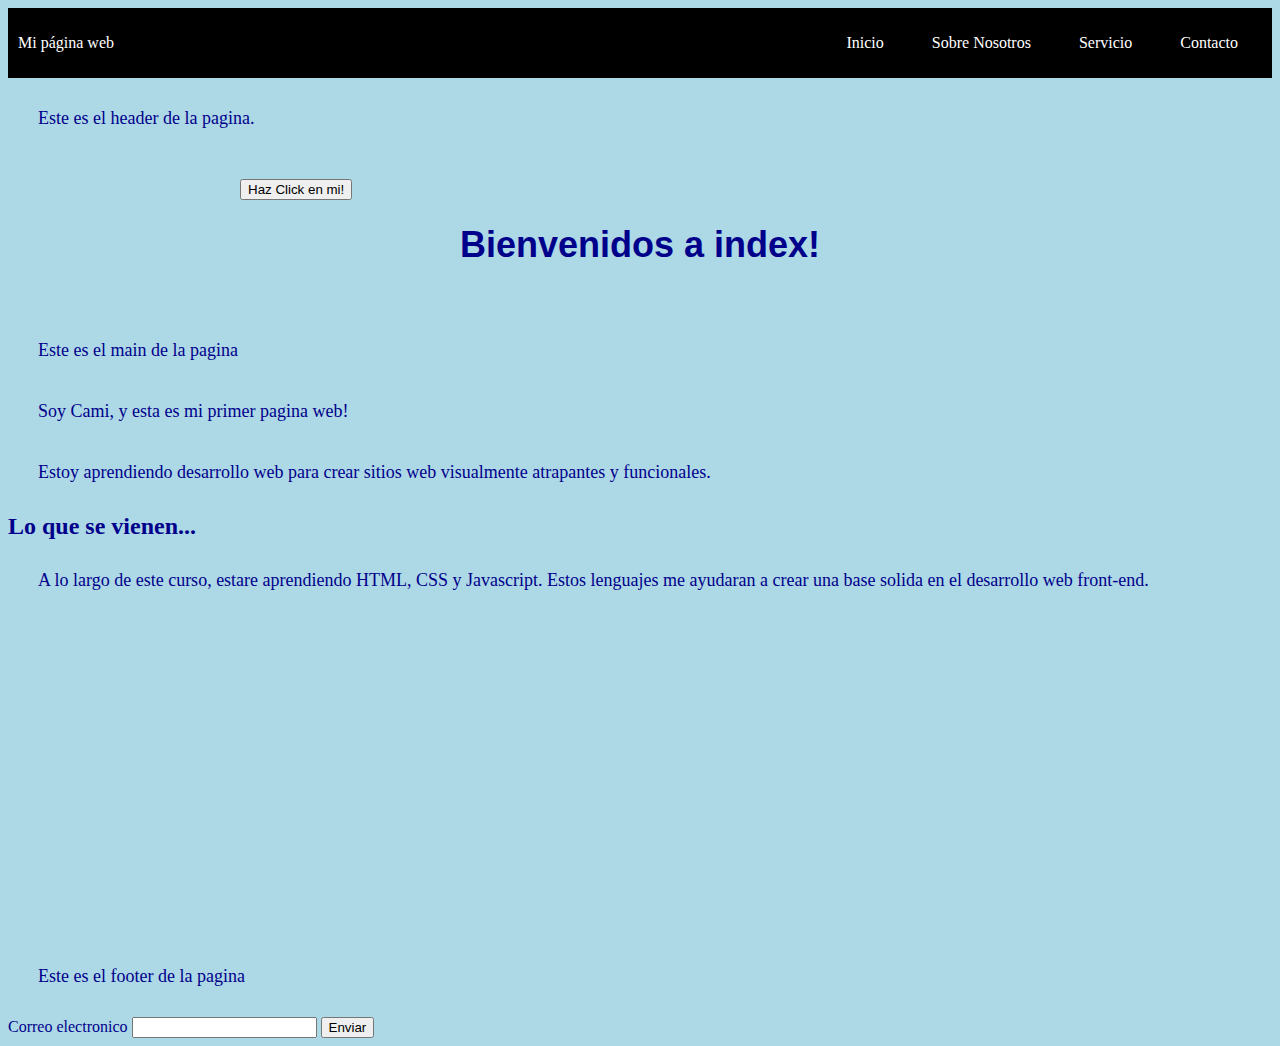
<file: index.html>
<!DOCTYPE html>
<html>
    <head>
        <link rel="stylesheet" type="text/css" href="styles.css">
        <title>Mi Primer Sitio Web</title>
        <script src="script.js" defer></script>

    </head>
    <body>
        <div class="container-nav">
            <nav class="navbar" role="navigation">
              <a href="#" class="brand">Mi página web</a>
              <ul class="nav-links">
                <li><a href="index.html">Inicio</a></li>
                <li><a href="about.html">Sobre Nosotros</a></li>
                <li><a href="services.html">Servicio</a></li>
                <li><a href="contact.html">Contacto</a></li>
              </ul>
            </nav>
            <button class="button-menu-toggle">Menu</button>
          </div>
          <header>
            <p>Este es el header de la pagina.</p>
        <div class="container">
            <button onclick="showAlert()" aria-label="Haz click en mi!">
            Haz Click en mi!</button>
            <h1>Bienvenidos a index!</h1>
            </header>
            <main>
                <p>Este es el main de la pagina</p>
            <section>
            <div class="row">
            <div class="column">
                <p>Soy Cami, y esta es mi primer pagina web!</p>
                <p>Estoy aprendiendo desarrollo web para crear sitios web 
                visualmente atrapantes y funcionales.</p>
                </section>
            </div>
            <div class="column">
                <section>
                <h2>Lo que se vienen...</h2>
                <p>A lo largo de este curso, estare aprendiendo HTML, CSS y Javascript.
                Estos lenguajes me ayudaran a crear una base solida en el desarrollo web front-end.</p> 
                </section>    
            </div>    
        </div>
        </div>
        <div class="mi-video">
            <iframe width="560" height="315" src="https://www.youtube.com/embed/qWcwFMAqpME" title="YouTube video player" frameborder="0" 
                allow="accelerometer; autoplay; clipboard-write; encrypted-media; gyroscope; picture-in-picture; web-share"
                 allowfullscreen>
            </iframe>
        </div>
        </main>
        <footer>
            <p>Este es el footer de la pagina</p>
        <form id="myForm">
            <label for="email">Correo electronico</label>
            <input type="email" id="email" name="email" required>
            <button type="submit">Enviar</button>
        </form>
    </footer>
    </body>
</html>
</file>
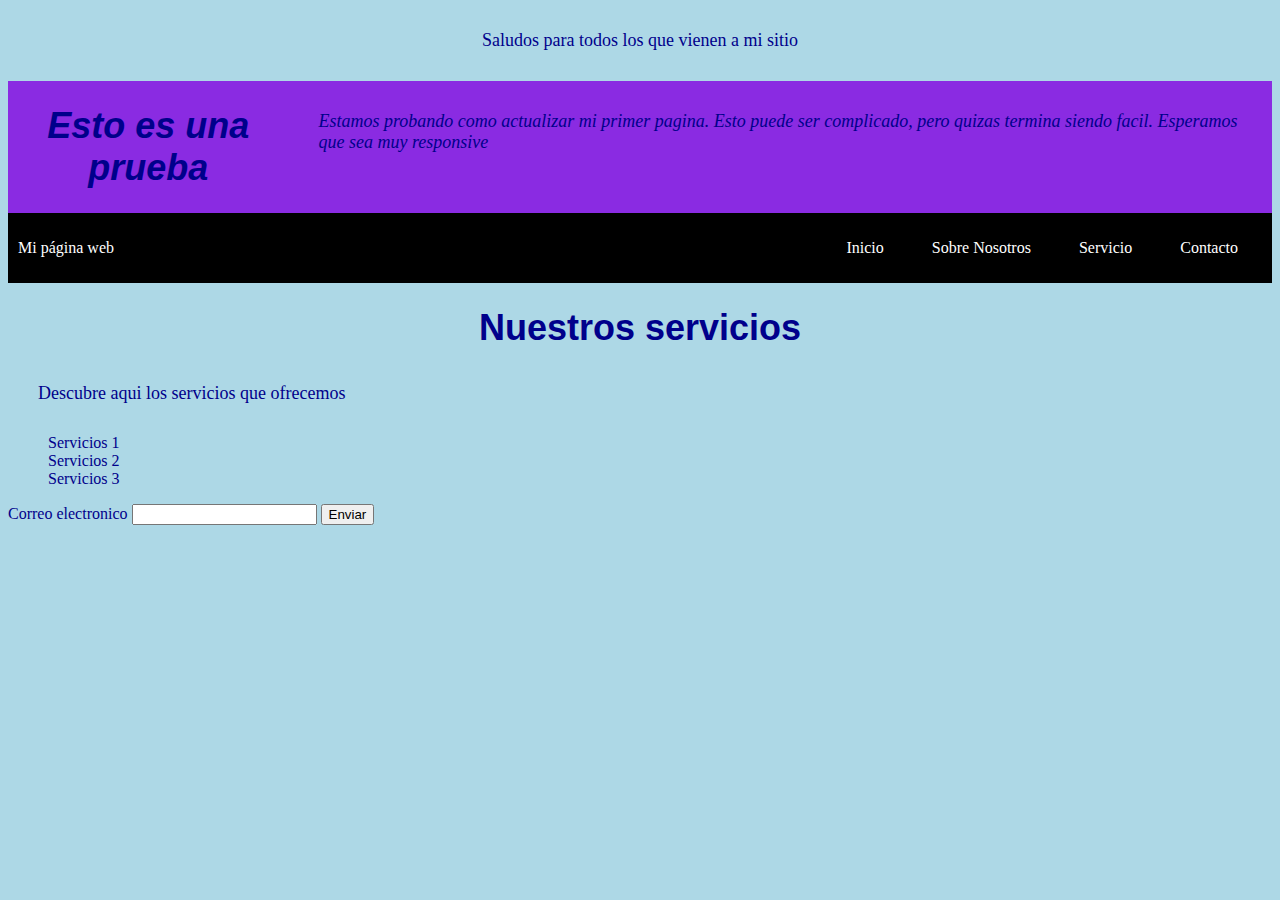
<file: about.html>
<!DOCTYPE html>
<html>
    <head>
        <link rel="stylesheet" type="text/css" href="styles.css">
        <title>index</title>
        <script src="script.js" defer></script>

    </head>
    <body>
      <main>
        <div class="gretting">
          <p>Saludos para todos los que vienen a mi sitio</p>
        </div>
          <div class="mainexample">
            <h1>Esto es una prueba</h1>
            <p>Estamos probando como actualizar mi primer pagina. Esto puede ser complicado, pero quizas termina siendo facil. Esperamos que sea muy responsive </p>
          </div>
      </main>
        <div class="container-nav">
            <nav class="navbar" role="navigation">
              <a href="#" class="brand">Mi página web</a>
              <ul class="nav-links">
                <li><a href="index.html">Inicio</a></li>
                <li><a href="about.html">Sobre Nosotros</a></li>
                <li><a href="services.html">Servicio</a></li>
                <li><a href="contact.html">Contacto</a></li>
              </ul>
            </nav>
            <button class="button-menu-toggle">Menu</button>
          </div>
       <h1>Nuestros servicios</h1>
       <p>Descubre aqui los servicios que ofrecemos</p>
       <ul>
        <li>Servicios 1</li>
        <li>Servicios 2</li>
        <li>Servicios 3</li>
       </ul>
        </div>
        <form id="myForm">
            <label for="email">Correo electronico</label>
            <input type="email" id="email" name="email" required>
            <button type="submit">Enviar</button>
        </form>
    </body>
</html>
</file>
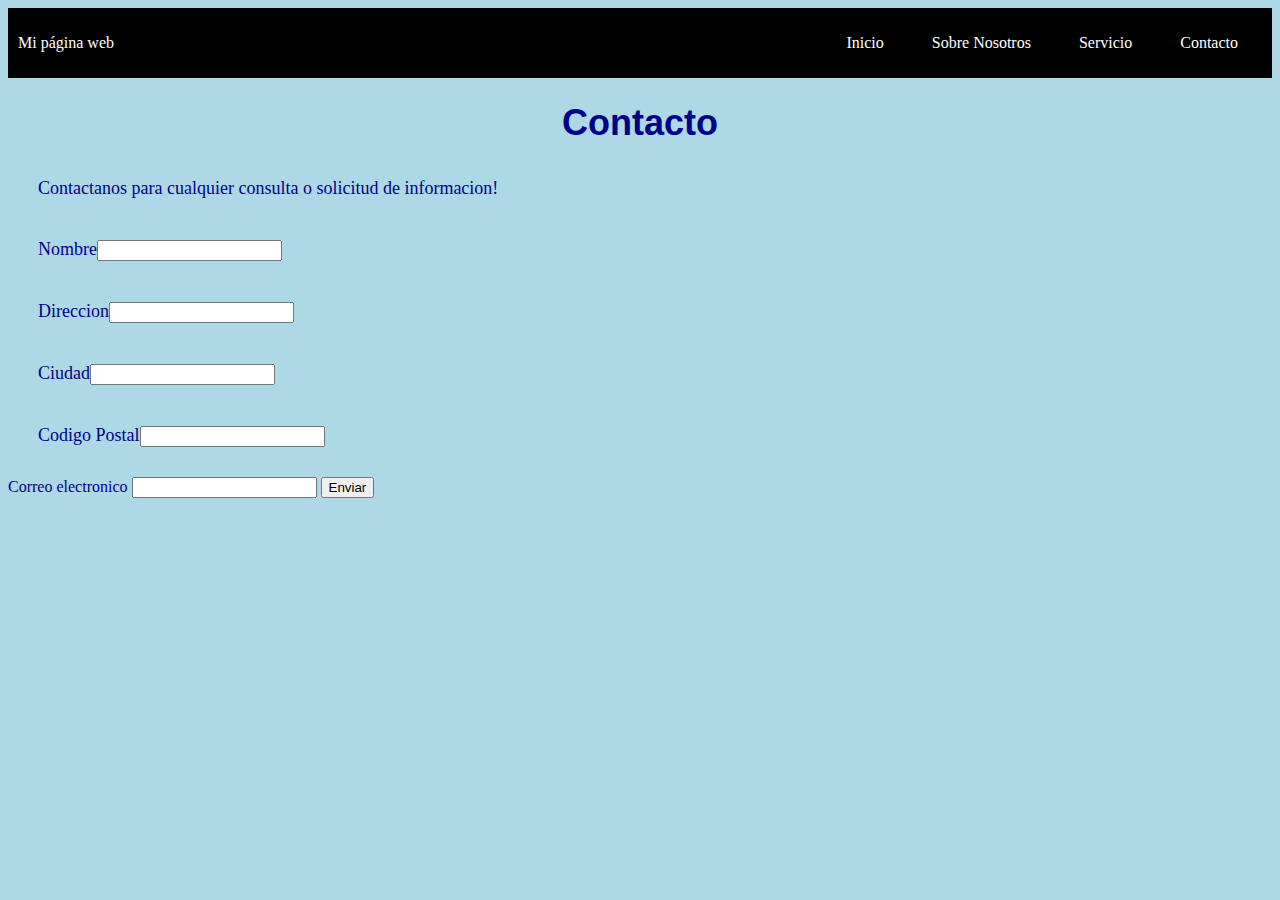
<file: contact.html>
<!DOCTYPE html>
<html>
    <head>
        <link rel="stylesheet" type="text/css" href="styles.css">
        <title>index</title>
        <script src="script.js" defer></script>

    </head>
    <body>
        <div class="container-nav">
            <nav class="navbar" role="navigation">
              <a href="#" class="brand">Mi página web</a>
              <ul class="nav-links">
                <li><a href="index.html">Inicio</a></li>
                <li><a href="about.html">Sobre Nosotros</a></li>
                <li><a href="services.html">Servicio</a></li>
                <li><a href="contact.html">Contacto</a></li>
              </ul>
            </nav>
            <button class="button-menu-toggle">Menu</button>
          </div>
       <h1>Contacto</h1>
       <p>Contactanos para cualquier consulta o solicitud de informacion!</p>
       <form>
       <p>Nombre<input type="text" name="name" /></p>
       <p>Direccion<input type="text" name="adress"/> </p>
       <p>Ciudad<input type="text" name="city"/></p>
       <p>Codigo Postal<input type="text" name=zip/></p>
       </form>
        </div>
        <form id="myForm">
            <label for="email">Correo electronico</label>
            <input type="email" id="email" name="email" required>
            <button type="submit">Enviar</button>
        </form>
    </body>
</html>
</file>
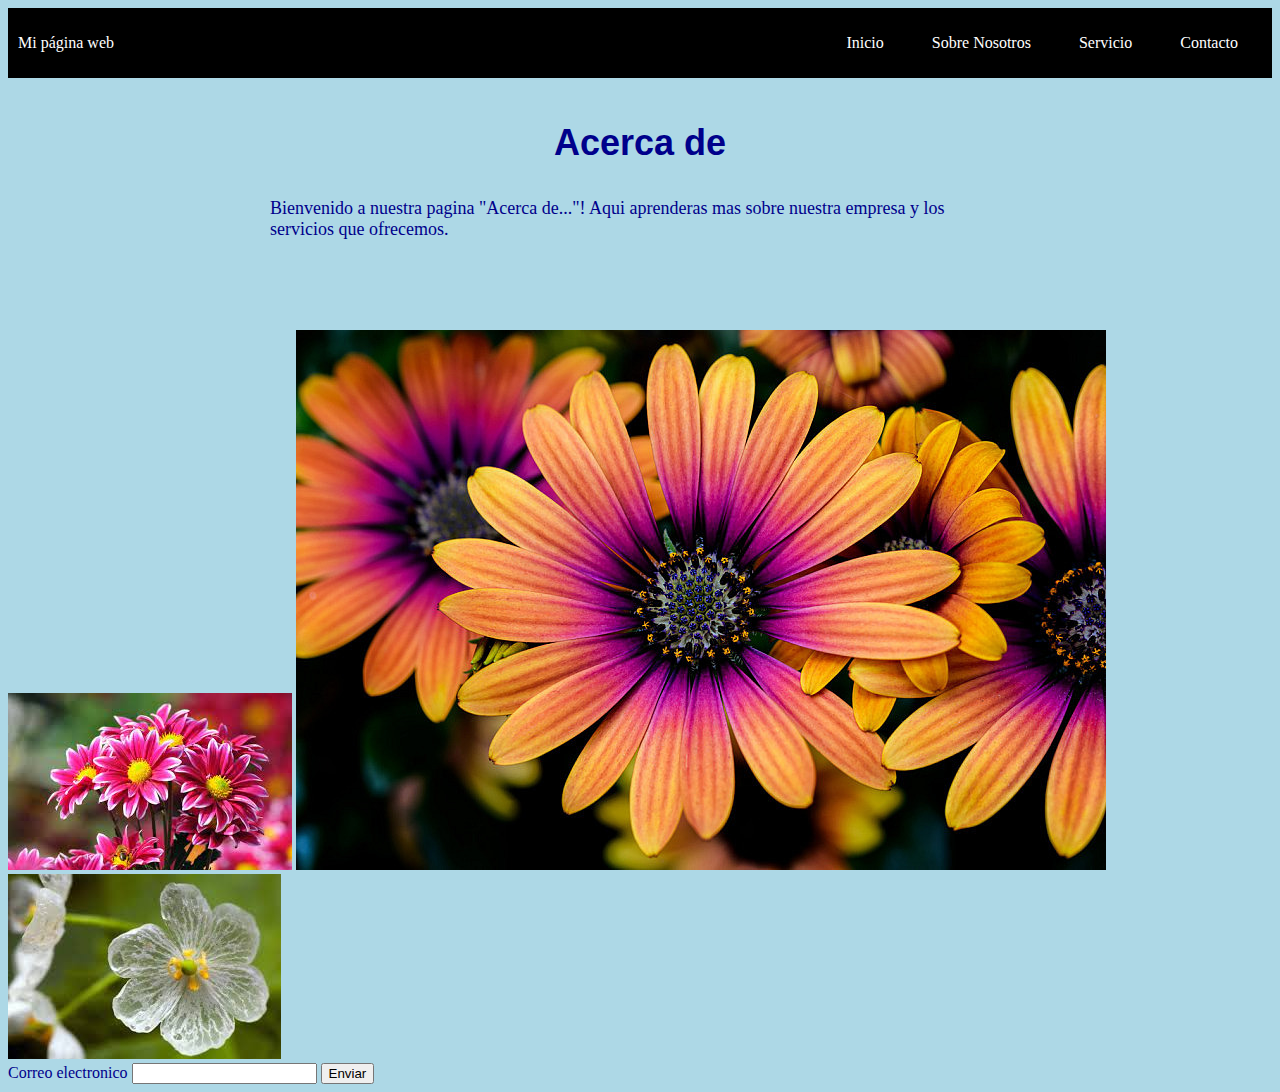
<file: services.html>
<!DOCTYPE html>
<html>
    <head>
        <link rel="stylesheet" type="text/css" href="styles.css">
        <title>Mi primer sitio web</title>
        <script src="script.js" defer></script>

    </head>
    <body>
        <div class="container-nav">
            <nav class="navbar" role="navigation">
              <a href="#" class="brand">Mi página web</a>
              <ul class="nav-links">
                <li><a href="index.html">Inicio</a></li>
                <li><a href="about.html">Sobre Nosotros</a></li>
                <li><a href="services.html">Servicio</a></li>
                <li><a href="contact.html">Contacto</a></li>
              </ul>
            </nav>
            <button class="button-menu-toggle">Menu</button>
          </div>
          <div class="container">
              <h1>Acerca de</h1>
              <p>Bienvenido a nuestra pagina "Acerca de..."!
              Aqui aprenderas mas sobre nuestra empresa y
              los servicios que ofrecemos.</p>
              </p>
          </div>
           <div class="img-container">
            <img src="flor 1.jpg" alt="Una flor fuccia"/>
            <img src="flor 2.jpg" alt="Una flor multicolor"/>
           <img src="flor 3.jpg" alt="Una Flor Blanca"/>
          </div>  
        <form id="myForm">
            <label for="email">Correo electronico</label>
            <input type="email" id="email" name="email" required>
            <button type="submit">Enviar</button>
        </form>
    </body>
</html>
</file>
<file: styles.css>
body {
    background-color: lightblue;
    color: darkblue;
}
h1 {
    font-family: arial, sans-serif;
    font-size: 36px;
    text-align: center;
}
p {
    font-family: georgia, serif;
    font-size: 18px;
    padding: 10px;
    margin: 20px;
}
.container {
    max-width: 800px;
    margin: auto;
    padding: 20px;
}
.container-nav {
    display: flex;
    padding: 10px;
    height: 50px;
    background-color: black;
  }
  
  .img-container{
    flex-direction: column;
    align-content: center;
    width: auto;
  }
  .navbar {
    display: flex;
    justify-content: space-between;
    width: 100%;
  }
  
  
  .brand {
    display: flex;
    align-items: center;
  }
  
  
  li>a {
    padding: 8px 24px;
  }
  
  
  li {
    list-style-type: none;
  }
  
  
  a {
    color: white;
    text-decoration:none;
  }
  
  
  .nav-links {
    display: flex;
    align-items: center;
  }
  
   .button-menu-toggle {
    display: none;
  }
  @media (max-width: 768px) {
    .column {
      flex: 100%;
    }
  
  
    .nav-links {
      display: none;
    }
  
  
    .button-menu-toggle {
      display: block;
      background-color: white;
      border:none;
      border-radius: 50px;
      padding: 0 24px;
      font-family: monospace;
      font-weight: bold;
      font-size: 20px;
    }
   
    .nav-links.nav-links-responsive {
      position: absolute;
      display: flex;
      background-color: rgba(20,20,20,0.95);
      width: 100%;
      height: 100%;
      top: 70px;
      left: 0;
      flex-direction: column;
      padding-top: 200px;
      align-items: center;
      gap:70px;
      font-size: 40px;
  
  
    }
  }
  .mi-video {
    position: center;
    display: flex;
    width: 100px;
  }

  .mainexample {
    display: flex;
    font-family: Verdana, Geneva, Tahoma, sans-serif;
    font-size: 30px;  
    font-style: italic;
    background-color: blueviolet;

  }

  .gretting {
    text-align:center ;
  }
</file>
